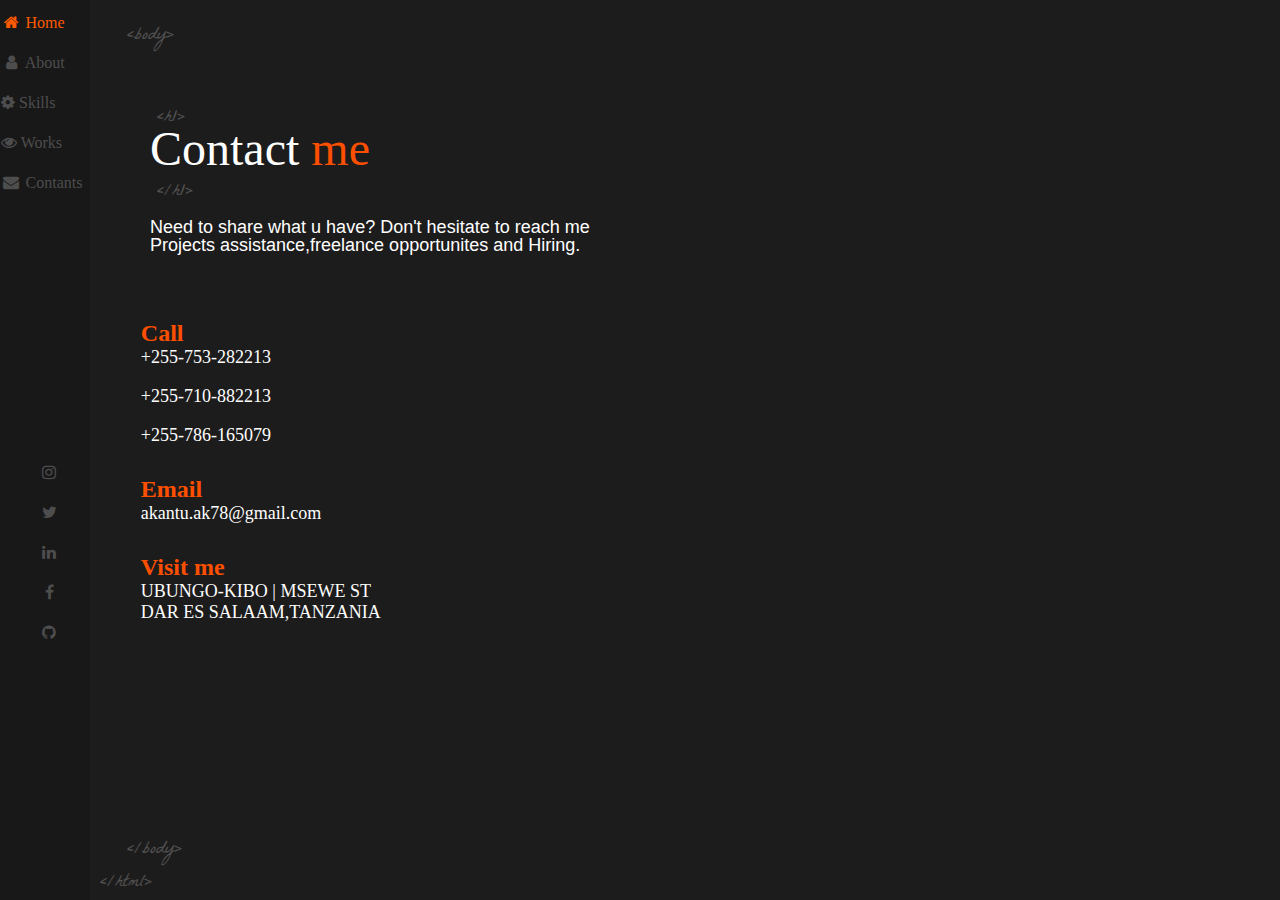
<file: contact.html>
<!DOCTYPE html>
 <html>
<head>
 
     <!-- Required meta tags -->
     <meta charset="utf-8">
     <meta name="viewport" content="width=device-width, initial-scale=1, shrink-to-fit=no">

     <!-- Styles -->
 <link rel="stylesheet" href="style.css">

   <!-- Load an icon library -->
<link rel="stylesheet" href="https://cdnjs.cloudflare.com/ajax/libs/font-awesome/4.7.0/css/font-awesome.min.css">
<link href='https://fonts.googleapis.com/css?family=La+Belle+Aurore' rel='stylesheet' type='text/css'>
<link href='https://fonts.googleapis.com/css?family=Archivo+Narrow:400,400italic,700,700italic' rel='stylesheet' type='text/css'>
<link href="https://fonts.googleapis.com/css?family=Oswald" rel="stylesheet">
<link href="https://fonts.googleapis.com/css?family=Raleway" rel="stylesheet">
<link href="https://maxcdn.bootstrapcdn.com/font-awesome/4.6.3/css/font-awesome.min.css" rel="stylesheet">
</head>
 <body>
     <!-- The sidebar -->
     <div class="sidebar">
      <div class ="toggle">
      <i class="fa fa-bars menu" aria-hidden="true"></i>
    </div>

    <ul class="ul">
       
     <li><a href="index.html"><i class="fa fa-fw fa-home"></i><span class="nav"> Home</span></a></li> 
      <li><a href="about.html"><i class="fa fa-fw fa-user"></i><span class="nav"> About</span></a></li>
     <li><a href="skills.html"><i class="fa fa-cog"></i><span class="nav"> Skills</span></a></li>
     <li><a href="#portifolio"><i class="fa fa-eye"></i><span class="nav"> Works</span></a></li>
      <li><a href="contact.html"><i class="fa fa-fw fa-envelope"></i><span class="nav"> Contants</span></a></li>
    </ul>
 
   <div class="mobile">
        <a href="https://www.instagram.com/abuukantu/" target="_blank"><i class="fa fa-instagram" aria-hidden="true"></i></a>
        <a href="" target="_blank"><i class="fa fa-twitter"></i></a>
        <a href="https://www.linkedin.com/in/abubakar-kantu-34306112a/" target="_blank"><i class="fa fa-linkedin"></i></a>
        <a href="https://web.facebook.com/kan.MAVERICK" target="_blank"><i class="fa fa-facebook"></i></a>
        <a href="https://github.com/AbuuKantu" target="_blank"><i class="fa fa-github"></i></a>
     
   </div>
  </div> 
  <!--Page content-->
  <div class="content">
    <span class="top-tags"> &nbsp;&nbsp;&nbsp;&lt;body&gt;</span>
    <div class="contact-textzone">
      <h1>
        <span class="top-open"> &nbsp;&nbsp;&nbsp;&lt;h1&gt;<br></span>
          Contact <span style="color:#fd4f00">me</span><br><span class="top-close"> &nbsp;&nbsp;&nbsp;&lt;/h1&gt;</span>
      </h1>
      <p>Need to share what u have? Don't hesitate to reach me<br>
      Projects assistance,freelance opportunites and Hiring.
      </p>
    </div>
    <div class="contact-info">
    <div class="phone">
      <h2>Call</h2>
      <p>+255-753-282213</p><br>
      <p>+255-710-882213</p><br>
      <p>+255-786-165079</p>
   </div>
   <div class="email">
      <h2>Email</h2>
      <p>akantu.ak78@gmail.com</p>
   </div>
   <div class="location">
      <h2>Visit me</h2>
      <p>
         UBUNGO-KIBO | MSEWE ST</br>
         DAR ES SALAAM,TANZANIA</p>
         </div>
    </div>
         <br>
   
    <span class="bottom-tags">
      &nbsp;&nbsp;&nbsp;&lt;/body&gt;<br/>
     &lt;/html&gt;
</span>

    </div>
    <script src="https://code.jquery.com/jquery-3.4.1.js"></script>
    <script type="text/javascript">
    $(document).ready(function(){
      $('.menu').click(function(){
        $('ul').toggleClass('active');
    })
    })
    </script>
    </body>
    </html>
</file>
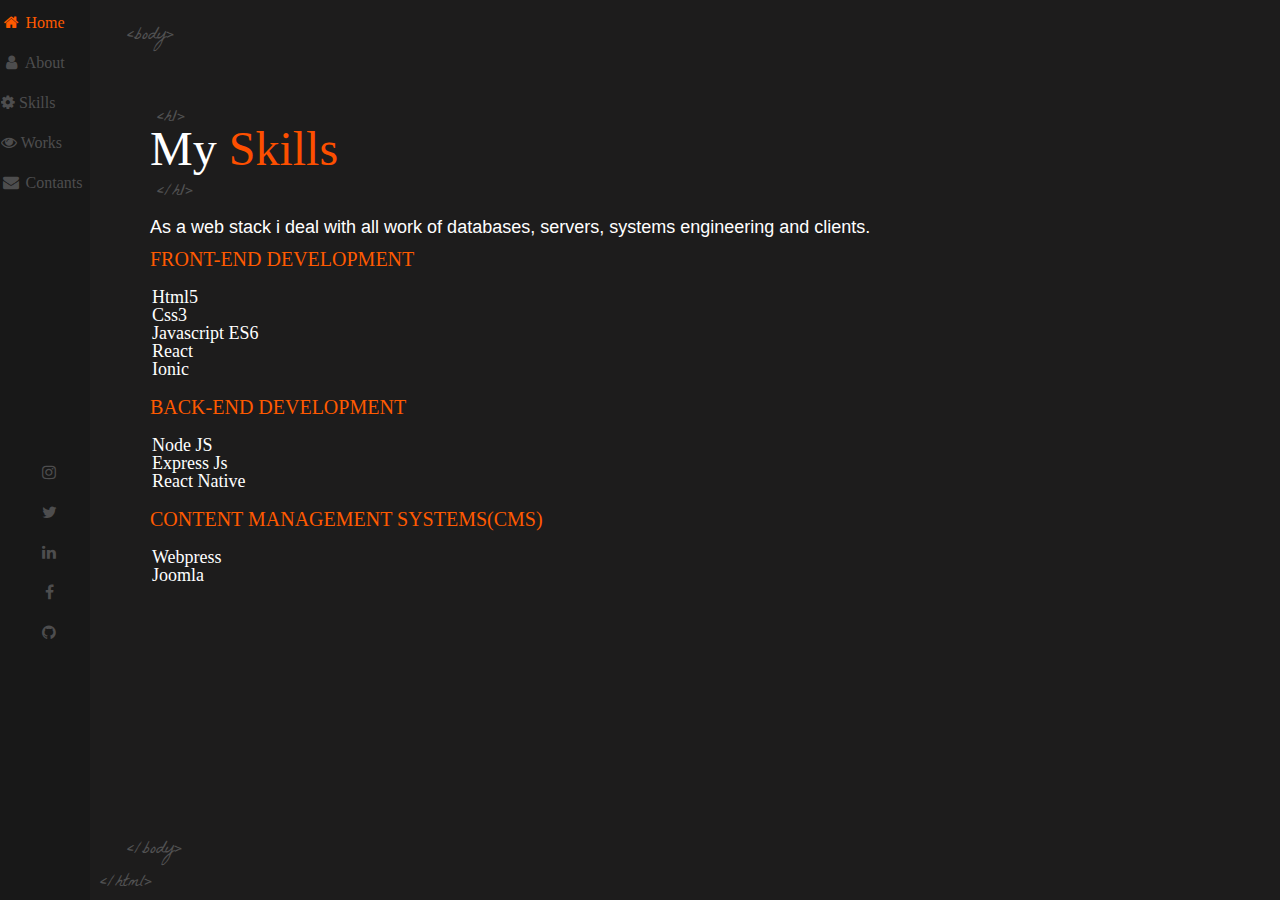
<file: skills.html>
<!DOCTYPE html>
 <html>
<head>
 
     <!-- Required meta tags -->
     <meta charset="utf-8">
     <meta name="viewport" content="width=device-width, initial-scale=1, shrink-to-fit=no">

     <!-- Styles -->
 <link rel="stylesheet" href="style.css">

   <!-- Load an icon library -->
<link rel="stylesheet" href="https://cdnjs.cloudflare.com/ajax/libs/font-awesome/4.7.0/css/font-awesome.min.css">
<link href='https://fonts.googleapis.com/css?family=La+Belle+Aurore' rel='stylesheet' type='text/css'>
<link href='https://fonts.googleapis.com/css?family=Archivo+Narrow:400,400italic,700,700italic' rel='stylesheet' type='text/css'>
<link href="https://fonts.googleapis.com/css?family=Oswald" rel="stylesheet">
<link href="https://fonts.googleapis.com/css?family=Raleway" rel="stylesheet">
<link href="https://maxcdn.bootstrapcdn.com/font-awesome/4.6.3/css/font-awesome.min.css" rel="stylesheet">
</head>
 <body>
     <!-- The sidebar -->
     <div class="sidebar">
      <div class ="toggle">
      <i class="fa fa-bars menu" aria-hidden="true"></i>
    </div>
    <ul class="ul">
       
     <li><a href="index.html"><i class="fa fa-fw fa-home"></i><span class="nav"> Home</span></a></li> 
      <li><a href="about.html"><i class="fa fa-fw fa-user"></i><span class="nav"> About</span></a></li>
     <li><a href="skills.html"><i class="fa fa-cog"></i><span class="nav"> Skills</span></a></li>
     <li><a href="#portifolio"><i class="fa fa-eye"></i><span class="nav"> Works</span></a></li>
      <li><a href="contact.html"><i class="fa fa-fw fa-envelope"></i><span class="nav"> Contants</span></a></li>
    </ul>
   <div class="mobile">
    <a href="https://www.instagram.com/abuukantu/" target="_blank"><i class="fa fa-instagram" aria-hidden="true"></i></a>
        <a href="" target="_blank"><i class="fa fa-twitter"></i></a>
        <a href="https://www.linkedin.com/in/abubakar-kantu-34306112a/" target="_blank"><i class="fa fa-linkedin"></i></a>
        <a href="https://web.facebook.com/kan.MAVERICK" target="_blank"><i class="fa fa-facebook"></i></a>
        <a href="https://github.com/AbuuKantu" target="_blank"><i class="fa fa-github"></i></a>
     
   </div>
  </div> 
  <!--Page content-->
  <div class="content">
    <span class="top-tags"> &nbsp;&nbsp;&nbsp;&lt;body&gt;</span>
    <div class="skills-textzone">
      <h1>
        <span class="top-open"> &nbsp;&nbsp;&nbsp;&lt;h1&gt;<br></span>
          My <span style="color:#fd4f00">Skills</span><br><span class="top-close"> &nbsp;&nbsp;&nbsp;&lt;/h1&gt;</span>
      </h1>
   
   <p> As a web stack i deal with all work of databases, servers, systems engineering and clients.<br><br></p>
     
    <h2>FRONT-END DEVELOPMENT</h2><br>
    <ul class="front-end">
        <li>Html5</li>
        <li>Css3</li>
        <li>Javascript ES6</li>
        <li>React</li>
        <li>Ionic</li>
    </ul>
    <br>
    <h2>BACK-END DEVELOPMENT</h2><br>
    <ul class="back-end">
        <li>Node JS</li>
        <li>Express Js</li>
        <li>React Native</li>
    </ul><br>
    <h2>CONTENT MANAGEMENT SYSTEMS(CMS)</h2><br>
    <ul class="cms">
        <li>Webpress</li>
        <li>Joomla</li>
    </ul>

   
      </div>
    <span class="bottom-tags">
        &nbsp;&nbsp;&nbsp;&lt;/body&gt;<br/>
       &lt;/html&gt;
  </span>
  
      </div>
      <script src="https://code.jquery.com/jquery-3.4.1.js"></script>
      <script type="text/javascript">
      $(document).ready(function(){
        $('.menu').click(function(){
          $('ul').toggleClass('active');
      })
      })
      </script>
      </body>
      </html>
</file>
<file: style.css>
* {
    margin: 0;
    padding: 0;
}

 body{
    background-color:#1d1c1c;
    font-family:'Helvetica Neue',Helvetica,Arial,sans-serif;
 }
 /* The side navigation menu */
 .toggle{
   width:100%;
   background-color:#181818;
   color:#ff5a00;
   display:none;
   font-size:30px;
   text-align:right;
   float:right;
 }

.sidebar {
    background-color:#181818;
    position: fixed;
    height:100%;
    width:auto;
    overflow: auto;
  }
  
  /* Sidebar nav-links links */
  .ul li a{
    list-style:none;
    margin-left:-15px;
    padding: 14px 8px 8px 16px;
    text-decoration: none;
    font-family:"Fira Sans";
    font-size: 16px;
    color:#4d4d4e;
    display:inline-block;
    background-color:transparent;
  }

/* mobile links */
  .mobile a{
    padding:14px 8px 8px 16px;
    text-decoration: none;
    color:#4d4d4e;
    display:block;
    position: relative;
    background-color:transparent;
    bottom:-250px;
    text-align:center;
  
  } 
  
  /* Links on mouse-over */
  .ul li a:hover:not(.active), 
  .mobile a:hover:not(.active) {
    color:#ff5a00;
  }

  /*....HOME.....*/

  .content .top-tags{
    color: #515152;
    clear:both;
    position: absolute;
    margin-top: 20px;
    left: 100px;
    font-size: 18px;
    font-family: 'La Belle Aurore',cursive;
  }
  .content .h1-open{
    color: #515152;
    position: relative;
    top:-50px;
    left:-20px;
    font-size: 18px;
    font-family: 'La Belle Aurore',cursive;
  }
  .content .h1-close{
    color: #515152;
    position: relative;
    left:-20px;
    font-size: 18px;
    font-family: 'La Belle Aurore',cursive;
  }
  div.content {
    margin-left:100px;
    height: auto;
    color:white;
  
  }
  .content .text-zone ,
  .contect.contact-textzone{
    width: 80%;
    min-height: 0;
}
.content .text-zone {
  position: absolute;
  left: 10%;
  top: 50%;
  -webkit-transform: translateY(-50%);
  -ms-transform: translateY(-50%);
  transform: translateY(-50%);
  width: 40%;
  max-height: 90%;
}

 .text-zone h1{
  color: #fff;
  font-size: 56px;
  line-height: 53px;
  margin-top:10px;
  margin-left:-20px;
  font-family: "Fira Sans" ;
  font-weight: 400;
 }

.text-zone h2 {
    color: #8d8d8d;
    margin-top: 20px;
    font-weight: 400;
    font-size: 14px;
    font-family:"Fira Sans";
    letter-spacing: 3px;
    -webkit-animation: myanim2 1s 1.8s backwards;
    animation: myanim2 1s 1.8s backwards;
}
.flat-button {
	box-shadow:inset 0px 1px 0px 0px #ff5a00;
	background-color:transparent;
	border:0.5px solid #ff5a00;
	display:inline-block;
	cursor:pointer;
	color:white;
	font-family:"Fira Sans";
	font-size:13px;
	padding:10px 45px;
  text-decoration:none; 
  margin-top:40px;
}
.flat-button:hover {
	background-color:#ff5a00;
}
.flat-button:active {
	position:relative;
  top:1px;
 
}
.content .bottom-tags{
  color: #515152;
  position: absolute;
  clear: both;
  float: left;
  margin-top: 22px;
  bottom: 0;
  left: 100px;
  font-size: 18px;
  font-family: 'La Belle Aurore',cursive;
}
/*.............CONTACT,ABOUT,SKILLS...........*/
.content .contact-textzone,
.content .about-textzone,
.content .skills-textzone{
  position: absolute;
  top: 10%;

}
.contact-textzone .top-open,
.about-textzone .top-open,
.skills-textzone .top-open
{
  color: #515152;
  position: relative;
  left:-20px;
  font-size: 18px;
  font-family: 'La Belle Aurore',cursive;
}

.contact-textzone .top-close,
.about-textzone .top-close,
.skills-textzone .top-close
{
  color: #515152;
  position: relative;
  left:-20px;
  font-size: 18px;
  font-family: 'La Belle Aurore',cursive;
}

 .contact-textzone h1,
 .about-textzone h1,
 .skills-textzone h1
 {
  font-size:48px;
  line-height:30px;
  margin-left:50px;
  font-family: "Raleway', sans-serif";
  font-weight:400;
 }
 .contact-textzone p,
 .about-textzone p,
 .skills-textzone p
 {
  font-size:18px;
  line-height: 18px;
  color:white;
  margin-top:10px;
  margin-left:50px;
  font-family: "Open Sans",sans-serif;
  font-weight:100;
 }
 .skills-textzone h2{
  font-size:20px;
  line-height:10px;
  margin-left:50px;
  font-family: "Raleway', sans-serif";
  font-weight:200;
  color:#ff5a00;
 }
 .skills-textzone .back-end,
 .skills-textzone .front-end,
 .skills-textzone .cms
 {
  font-size:18px;
  line-height:18px;
  padding:6px 2px;
  margin-left:50px;
  font-family: "Raleway', sans-serif";
 }
 .skills-textzone .back-end li,
 .skills-textzone .front-end li,
 .skills-textzone .cms li
 {
 text-decoration:none;
 display:block;

 }
 .contact-info {
  position:absolute;
  top:30%;
  left:11%;
}
 .phone {
  padding-top: 50px;
}
.phone,
.email,
.location{
  font-family: "Raleway', sans-serif";
  font-weight:100;
  margin-bottom:30px;
  color: #fd4f00;
}
.phone h2,
.email h2,
.location h2
{
 
  margin-top:0px;
}
.phone p,
.email p,
.location p {
  color:white;
  font-family: "Raleway', sans-serif";
  font-size:18px;
}

   @media (max-width: 768px) {
    .sidebar {
      height:50px;
      position:relative;
  
    }
    .sidebar .mobile a{
      display:none;
    }
    .toggle{
       display:inline-block;
    }
    .nav{
      display:none;
    }
    .ul{
     
      width:100%;
      display:none; 
    }
     .ul li { 
      height:5px;
      width:auto;
      display:inline-flex;
      position:relative;
      top:-45px;
      padding:10px 18px;
    }
    .ul li :hover span
    {
      display:flex;
    }
    
    
    .active
    {
      display:block;
    }
     .content {
       display:flex;
       align-items:center;
     }
     
}
</file>
